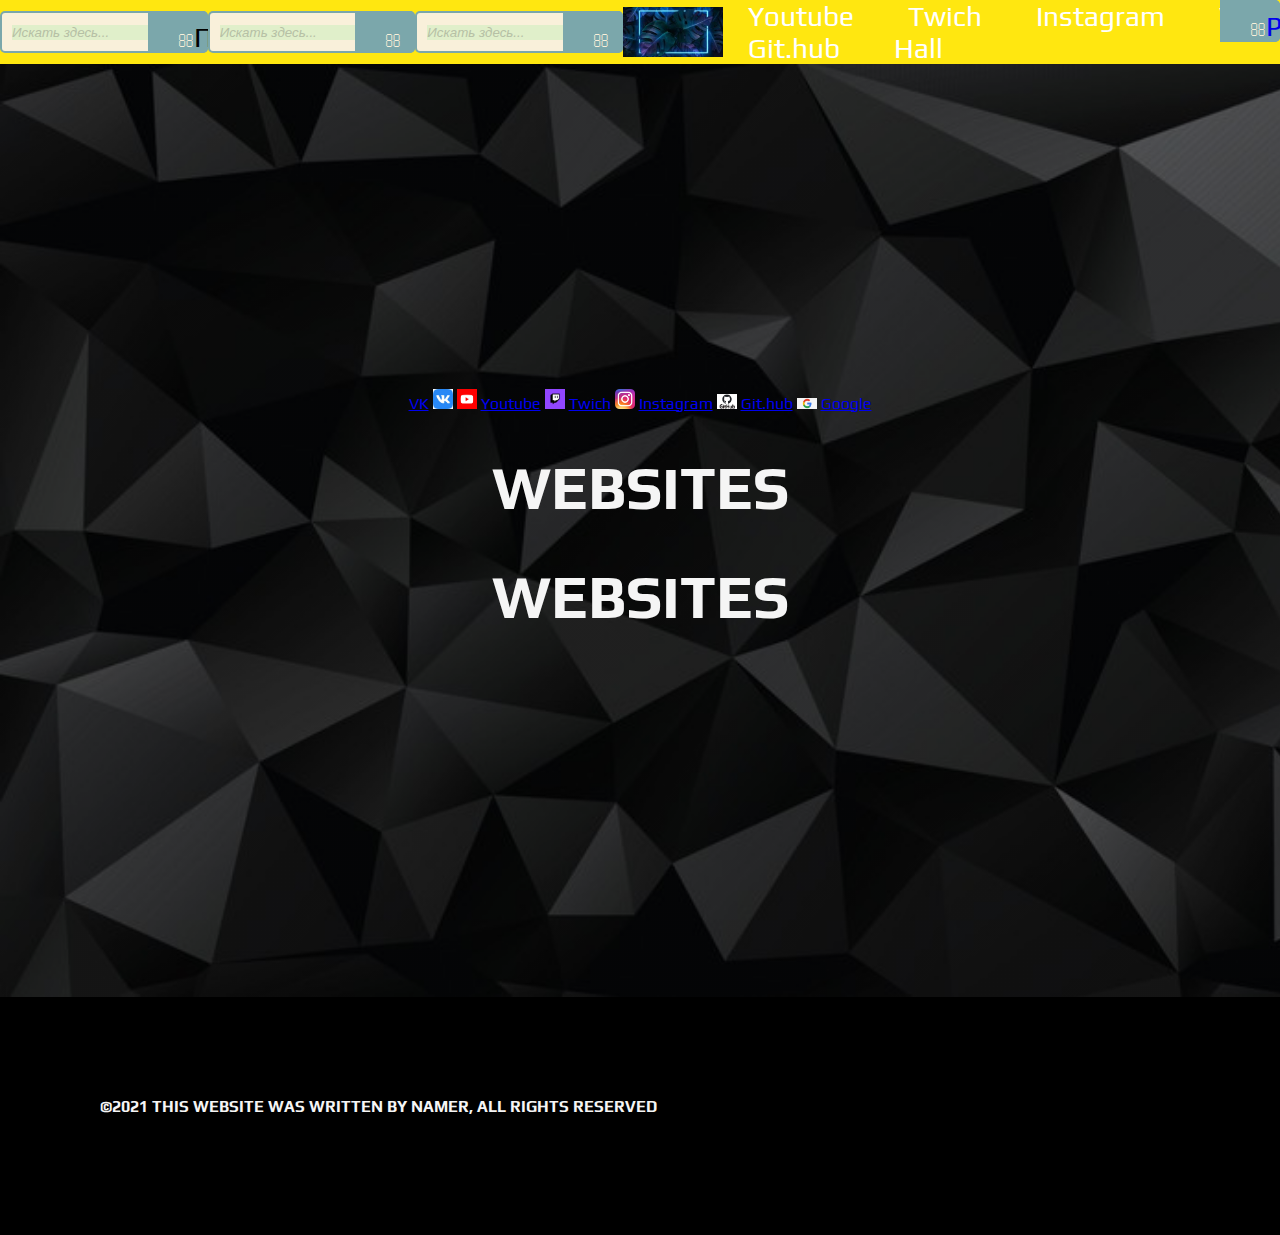
<file: all websites.html>
<!DOCTYPE html>
<html lang="en">

<head>
    <meta charset="UTF-8">
    <meta http-equiv="X-UA-Compatible" content="IE=edge">
    <meta name="viewport" content="width=device-width, initial-scale=1.0">
    <title>WEBSITES</title>
    <link rel="stylesheet" href="style.css">
    <link rel="preconnect" href="https://fonts.googleapis.com">
    <link rel="preconnect" href="https://fonts.gstatic.com" crossorigin>
    <link href="https://fonts.googleapis.com/css2?family=Play:wght@400;700&display=swap" rel="stylesheet">
</head>

<body>

    <header>
        <form action="" method="get">
            <input name="s" placeholder="Искать здесь..." type="search">
            <button type="submit">Поиск</button>
        </form>

        <form>
            <input type="text" placeholder="Искать здесь...">
            <button type="submit"></button>
        </form>

        <form>
            <input type="text" placeholder="Искать здесь...">
            <button type="submit"></button>
        </form>



        <img src="imagine.jpg" alt="" width="100">
        <nav>
            <a href="https://www.youtube.com/">Youtube</a>
            <a href="https://www.twitch.tv/">Twich</a>
            <a href="https://www.instagram.com/?hl=ru">Instagram</a>
            <a href="https://vk.com/">VK</a>
            <a href="https://github.com/Namer412/projekt/tree/gh-pages">Git.hub</a>
            <a href="index.html">Hall</a>

        </nav>
        <Button><a href="portfolio.html">Press</a></Button>
    </header>
    <main>
        <div>
            <a href="https://vk.com/">VK</a>
            <img src="did.jpg" alt="0" width="20">
            <img src="Без названия.png" alt="0" width="20">
            <a href="https://www.youtube.com/">Youtube</a>
            <img src="Без названия (1).png" alt="0" width="20">
            <a href="https://www.twitch.tv/">Twich</a>
            <img src="600px-Instagram_icon.png" alt="0" width="20">
            <a href="https://www.instagram.com/?hl=ru">Instagram</a>
            <img src="git.jpg" alt="0" width="20">
            <a href="https://github.com/Namer412/projekt/tree/gh-pages">Git.hub</a>
            <img src="gog.png" alt="0" width="20">
            <a href="https://www.google.by/">Google</a>
            <h1>WEBSITES</h1>

            <Button><a href="index.html">Press</a></Button>

            <h1>WEBSITES</h1>

    </main>
    <footer>
        <p> &copy;2021 THIS WEBSITE WAS WRITTEN BY NAMER, ALL RIGHTS RESERVED


        </p>WEBSITES


    </footer>

</body>

</html>
</file>
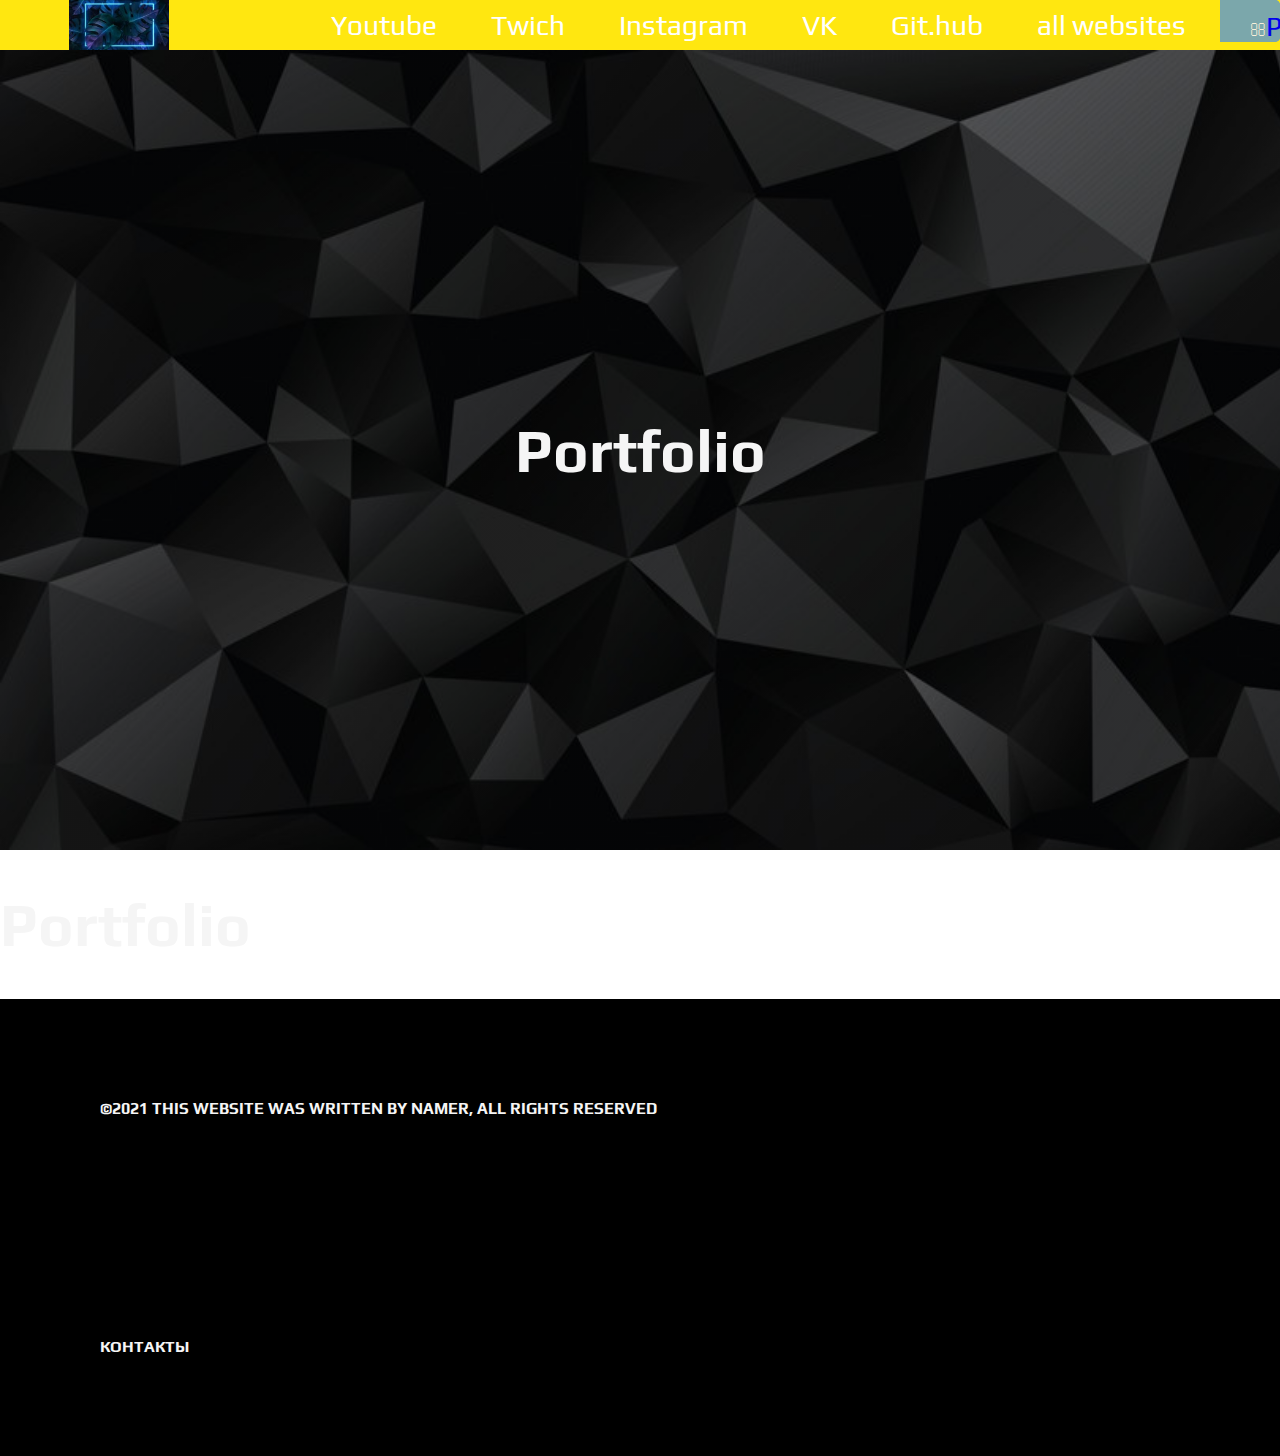
<file: portfolio.html>
<!DOCTYPE html>
<html lang="en">

<head>
    <meta charset="UTF-8">
    <meta http-equiv="X-UA-Compatible" content="IE=edge">
    <meta name="viewport" content="width=device-width, initial-scale=1.0">
    <title>Portfolio</title>
    <link rel="stylesheet" href="style.css">
    <link rel="preconnect" href="https://fonts.googleapis.com">
    <link rel="preconnect" href="https://fonts.gstatic.com" crossorigin>
    <link href="https://fonts.googleapis.com/css2?family=Play:wght@400;700&display=swap" rel="stylesheet">
</head>

<body>

    <header>
        <img src="imagine.jpg" alt="" width="100">
        <nav>
            <a href="https://www.youtube.com/">Youtube</a>
            <a href="https://www.twitch.tv/">Twich</a>
            <a href="https://www.instagram.com/?hl=ru">Instagram</a>
            <a href="https://vk.com/">VK</a>
            <a href="https://github.com/Namer412/projekt/tree/gh-pages">Git.hub</a>

            <a href="all websites.html">all websites</a>

        </nav>
        <Button><a href="index.html">Press</a></Button>
    </header>
    <main>
        <div>
            <h1>Portfolio</h1>
            <Button><a href="all websites.html">Press</a></Button>
        </div>
        <h1>Portfolio</h1>

    </main>
    <footer>
        <p> &copy;2021 THIS WEBSITE WAS WRITTEN BY NAMER, ALL RIGHTS RESERVED


        </p>Portfolio
        <p>
            КОНТАКТЫ
        </p>


    </footer>

</body>

</html>
</file>
<file: style.css>
header {
    background-color: rgb(255, 231, 16);
    display: flex;
    justify-content: space-around;
    align-items: center;
}

body {
    margin: 0;
    font-family: 'Play', sans-serif;
}

nav a {
    color: rgb(255, 255, 255);
    font-size: 28px;
    margin: 25px;
    text-decoration: none;
}

button {
    padding: 10px 30px;
    border-radius: 35px;
    font-size: 28px;
    border: none;
    font-family: 'Play', sans-serif;
    cursor: pointer;
    transition: .5s;
}

button:hover {
    background-color: rgba(116, 109, 109, 0.699);
    transform: scale(1.05);
}

div {
    text-align: center;
    padding: 325Px 70px;
    background-image: linear-gradient(to top, rgba(0, 0, 0, 0.301), rgba(0, 0, 0, 0.301)), url(dio.jpg);
    background-size: cover;
}

h1 {
    color: whitesmoke;
    font-size: 60px;
    font-weight: bold;
}

p {
    color: whitesmoke;
    font-weight: bold;
}

footer {
    background-color: black;
}

footer p {
    margin: 0;
    padding: 100px;
}

@media(max-width:500px) {
    header {
        display: block;
        text-align: center;
        padding: 50px;
    }
    nav {
        margin: 15px 0;
    }
    h1 {
        font-size: 75px
    }
    p {
        font-size: 30px;
    }
    div {
        padding: 15px 10px;
    }
}

button a {
    text-decoration: none;
}

::-webkit-input-placeholder {
    color: #B6C0A5;
    font-style: italic;
    background: #E0EFCA;
}

input:-moz-placeholder {
    color: #B6C0A5;
    font-style: italic;
    background: #E0EFCA;
}

input:-ms-input-placeholder {
    color: #B6C0A5;
    font-style: italic;
    background: #E0EFCA;
}

input::-webkit-input-placeholder {
    color: #B6C0A5;
    font-style: italic;
    background: #E0EFCA;
}

input:-moz-placeholder {
    color: #B6C0A5;
    font-style: italic;
    background: #E0EFCA;
}

input:-ms-input-placeholder {
    color: #B6C0A5;
    font-style: italic;
    background: #E0EFCA;
}

input {
    color: white;
}

* {
    box-sizing: border-box;
}

form {
    position: relative;
    width: 300px;
    margin: 0 auto;
}

input {
    width: 100%;
    height: 42px;
    padding-left: 10px;
    border: 2px solid #7BA7AB;
    border-radius: 5px;
    outline: none;
    background: #F9F0DA;
    color: #9E9C9C;
}

button {
    position: absolute;
    top: 0;
    right: 0px;
    width: 42px;
    height: 42px;
    border: none;
    background: #7BA7AB;
    border-radius: 0 5px 5px 0;
    cursor: pointer;
}

button:before {
    content: "\f002";
    font-family: FontAwesome;
    font-size: 16px;
    color: #F9F0DA;
}
</file>
